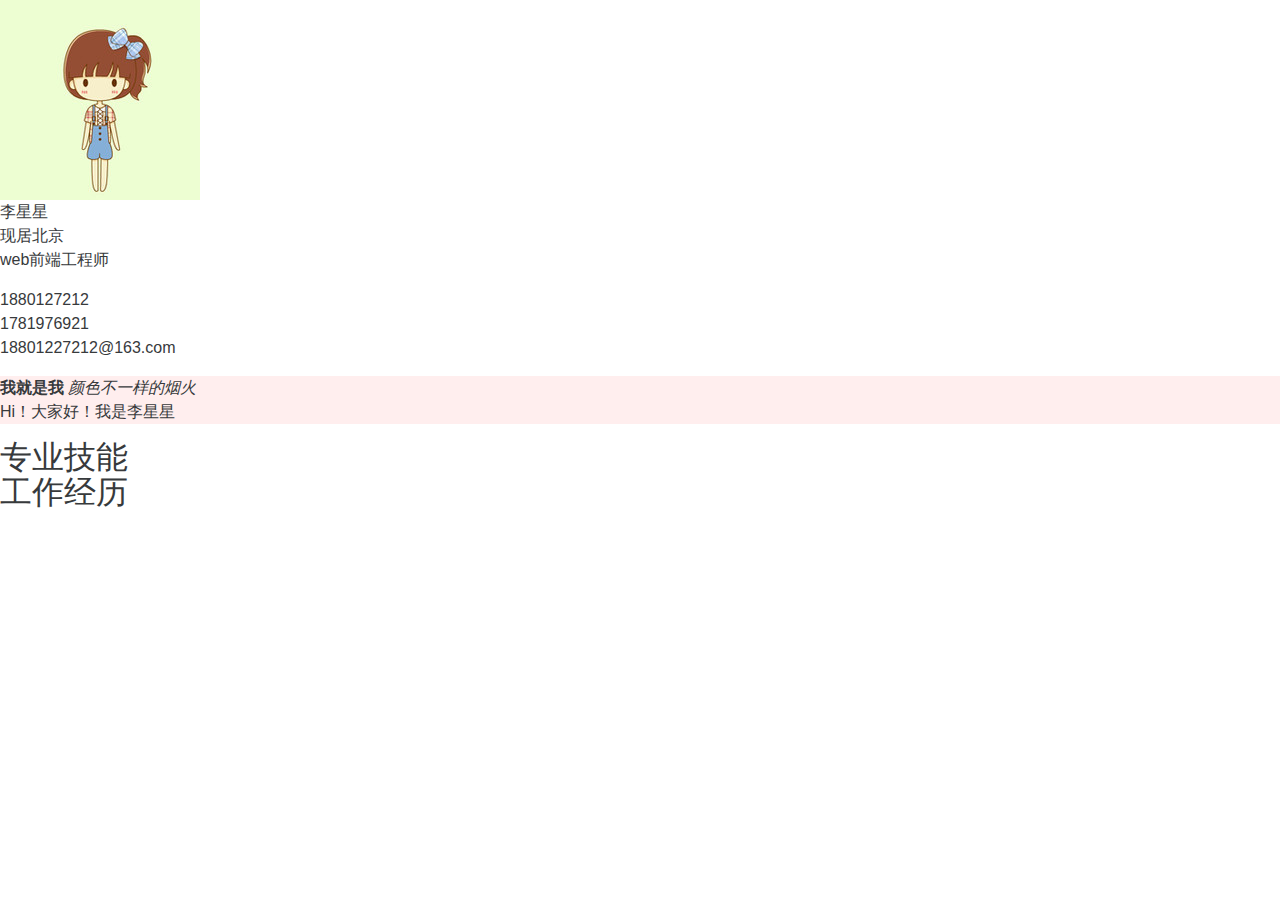
<file: cv.html>
<!DOCTYPE html>
<html lang="en">
<head>
	<meta charset="UTF-8">
	<title>个人简历</title>
	<link rel="stylesheet" href="css/bootstrap.css">
	<link rel="stylesheet" href="css/style.css">
</head>
<body>
	<div class="cvban">

	</div>
	<div class="">
		<div class="bInfo">
			<div class="bHead">
				<img src="images/head.jpg" alt="">
			</div>
			<ul class="bInfo1">
				<li><i class="ico1"></i>李星星</li>
				<li><i class="ico2"></i>现居北京</li>
				<li><i class="ico3"></i>web前端工程师</li>	
			</ul>
			<ul class="bInfo2">
				<li><i class="ico4"></i>1880127212</li>
				<li><i class="ico5"></i>1781976921</li>
				<li><i class="ico6"></i>18801227212@163.com</li>
			</ul>
		</div>
		<!-- 自我介绍 -->
		<section class="intro">
			<b>我就是我</b>
			<i>颜色不一样的烟火</i>
			<p>Hi！大家好！我是李星星</p>
		</section>
		<!-- 专业技能 -->
		<section>
			<h2>专业技能</h2>
		</section>
		<!-- 工作经历 -->
		<section>
			<h2>工作经历</h2>
		</section>
	</div>
	
	
</body>
</html>
</file>
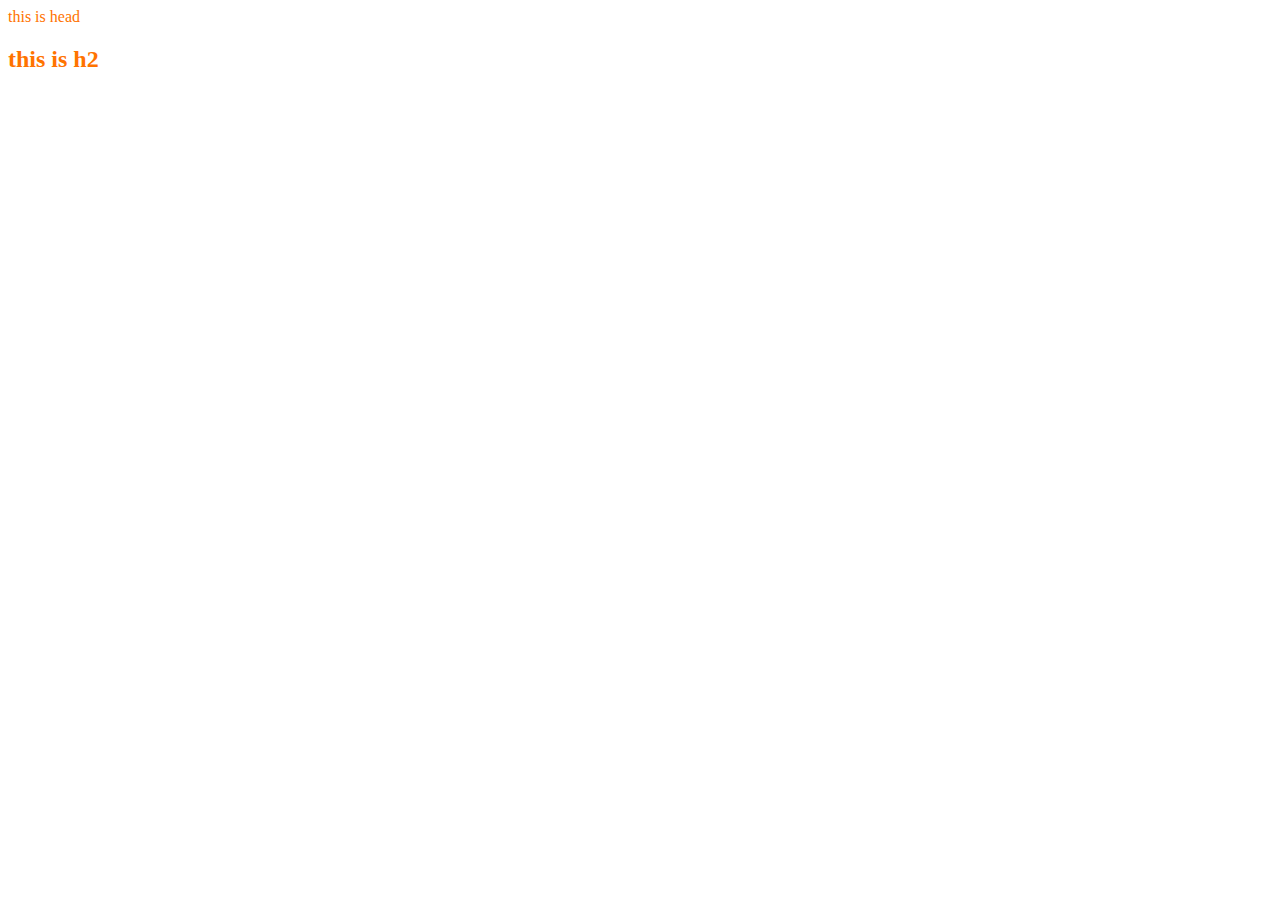
<file: new.html>
<!DOCTYPE html>
<html lang="en">
<head>
	<meta charset="UTF-8">
	<title>Document</title>
	<link rel="stylesheet/less" type="text/css" href="css/styles.less">
	<script src="js/less.min.js" type="text/javascript"></script>
</head>
<body>
	<div id="head">this is head</div>
	<h2>this is h2</h2>
</body>
</html>
</file>
<file: css/style.css>
*,h2{
	margin:0;
	padding: 0;
}
ul li{
	list-style: none;
}
a,a:hover{
	text-decoration: none;
}

html,body{
	height: 100%;
	font-family: "Source Sans Pro", "Helvetica Neue", Helvetica, Arial, "Lucida Grande", sans-serif;
}
/*首页*/
.navbar{
	padding: 2rem 4rem;
	transition: all 0.4s ease-in-out;
	
}
.navBg{
	background: rgba(255,255,255,0.7);
	padding: 1rem 4rem;
}
.nav a {
	-webkit-transition: all 0.5s ease-in-out;
	   -moz-transition: all 0.5s ease-in-out;
	     -o-transition: all 0.5s ease-in-out;
	        transition: all 0.5s ease-in-out;
}
.nav .nav-link{
	position: relative;
	padding-left: 1rem;
	padding-right: 1rem;
}
.nav .nav-link:before,
.nav .nav-link:after{
	content:"";
	position: absolute;
	left: 0;
	width: 0%;
	height: 2px;
	background: red;
    /*width: 100%;*/
    -webkit-transform: scale3d(0, 1, 1);
    transform: scale3d(0, 1, 1);
    -webkit-transition: -webkit-transform 0.4s;
    transition: transform 0.4s;
}
.nav .active .nav-link:before,
.nav .active .nav-link:after{
	width: 100%;
	-webkit-transform: scale3d(1, 1, 1);
	transform: scale3d(1, 1, 1);
	-webkit-transition-timing-function: cubic-bezier(0.22, 0.61, 0.36, 1);
	transition-timing-function: cubic-bezier(0.22, 0.61, 0.36, 1);
	-webkit-transition-duration: 0.4s;
	transition-duration: 0.4s;
}
.nav .nav-link:before{
	top: 0;
	-webkit-transform-origin: 0 50%;
	        transform-origin: 0 50%;
}
.nav .nav-link:after{
	bottom: 0;
	-webkit-transform-origin: 100% 50%;
	transform-origin: 100% 50%;
}
/*music*/
.music{
	position: fixed;
	top: 100px;
	right: 20px;
	border:4px solid red;
	border-radius: 100%;
	padding: 4px;
	background: #fff;
	z-index: 999;
}
.music .music_disc{
	width: 40px;
	height: 40px;
	opacity: 0.7;
	cursor: pointer;
}
.play{
	-webkit-animation: music_disc 1s linear infinite;	
	   -moz-animation: music_disc 1s linear infinite;	
	     -o-animation: music_disc 1s linear infinite;	
			animation: music_disc 1s linear infinite;	
}
@keyframes music_disc{
	0%{
		transform:rotate(0deg);
	}
	100%{
		transform:rotate(360deg);
	}
}
.music .music_pointer{
	position: absolute;
	width: 28%;
	top:9px;
	right: 3px;
}

.bg{
	width: 100%;
	height: 100%;
	background: url("../images/banner1.jpg") no-repeat  center top;
	background-attachment: fixed;
	background-size: 100% 100%;
}


/*简历 resume*/
.resume .resumeBan img{
	max-width: 100%;
	height: auto;
}
.resume .re-wrap{
	position: relative;
	font-size: 0.9rem;
	margin-top: -100px;
}
.resume .re-wrap h3{
	font-size: 1.5rem;
}
.resume .re-wrap:before{
	content: '';
	position: absolute;
	left: 50%;
	top:0;
	width: 2px;
	height: 1500px;
	border-left: 1px solid #ddd
}
.resume .re-wrap .re-head{
	margin-bottom: 80px;
}
.resume .re-wrap .re-head img{
	border-radius: 100%;
	border: 12px solid #eee;
}
.resume p{
	font-family: "microsoft yahei";
	line-height: 24px;
	margin:0;
	line-height: 34px;
}
/*circle*/
.resume .re-wrap  .re-circle i{
	position: absolute;
	left: 50%;
	margin-left: -10px;
	display: inline-block;
	width: 20px;
	height: 20px;
}
.resume .re-wrap  .re-circle i.re-circle1{
	top:305px;
}
/*自我介绍*/
.intro{
	width: 100%;
	background-color: #ffeeee
}


/*作品*/
.project{
	background: #eee;
	padding-top: 80px;
	padding-bottom: 40px;
}
.section-headwrap{
	margin-bottom: 50px;
}
.section-headwrap .section-subhead{
	font-size: 16px;
	font-style: italic;
	font-weight: 400;
}
.post{
	position: relative;
	padding-bottom: 38px;
	margin-bottom: 20px;
	box-shadow: 0px 1px 2px 0px #ddd;
	background: #fff;
	overflow: hidden;
	-webkit-transition: all 0.3s ease-in-out;
	   -moz-transition: all 0.3s ease-in-out;
		 -o-transition: all 0.3s ease-in-out;
			transition: all 0.3s ease-in-out;
}
.post:hover{
	-webkit-box-shadow: 0px 3px 8px 2px #ccc;
	   -moz-box-shadow: 0px 3px 8px 2px #ccc;
			box-shadow: 0px 3px 8px 2px #ccc;

}
.project .morePro{
	padding: 50px 0 20px;
}
.project .moreBtn{
	display: block;
	/*-webkit-animation: btnRotate 2.5s linear  infinite;
	        animation: btnRotate 2.5s linear infinate;*/
	/*transform-origin:0 0;*/
}
@keyframes btnRotate{
	0%{
		transform:rotate(0deg);
	}
	100%{
		transform:rotate(360deg);
	}
}
.project .moreBtn img{
	display: inline-block;
	width: 120px;
	height: 120px;
	margin-top: 30px;
	-webkit-animation: btnRotate 2.5s linear  infinite;
	        animation: btnRotate 2.5s linear infinate;
	/*transform-origin:0 0;*/
}
.post{
	padding: 12px;
}
.post img{
	max-width: 100%;
	height: auto;
	transition:all 0.5s ease-in-out;
}
/*.post .post-title{
	position: absolute;
	left: 0;
	bottom: 12px;
	width: 100%;
	font-size: 20px;
	margin:0;
	text-align: center;
}*/
.post .post-img a{
	/*padding: 12px;*/
	display: block;
	overflow: hidden;
}

.post .post-img a:hover img{
	transform:scale(1.1);
}
/*我的简历*/
.cv{
	padding: 50px 0;
}
</file>
